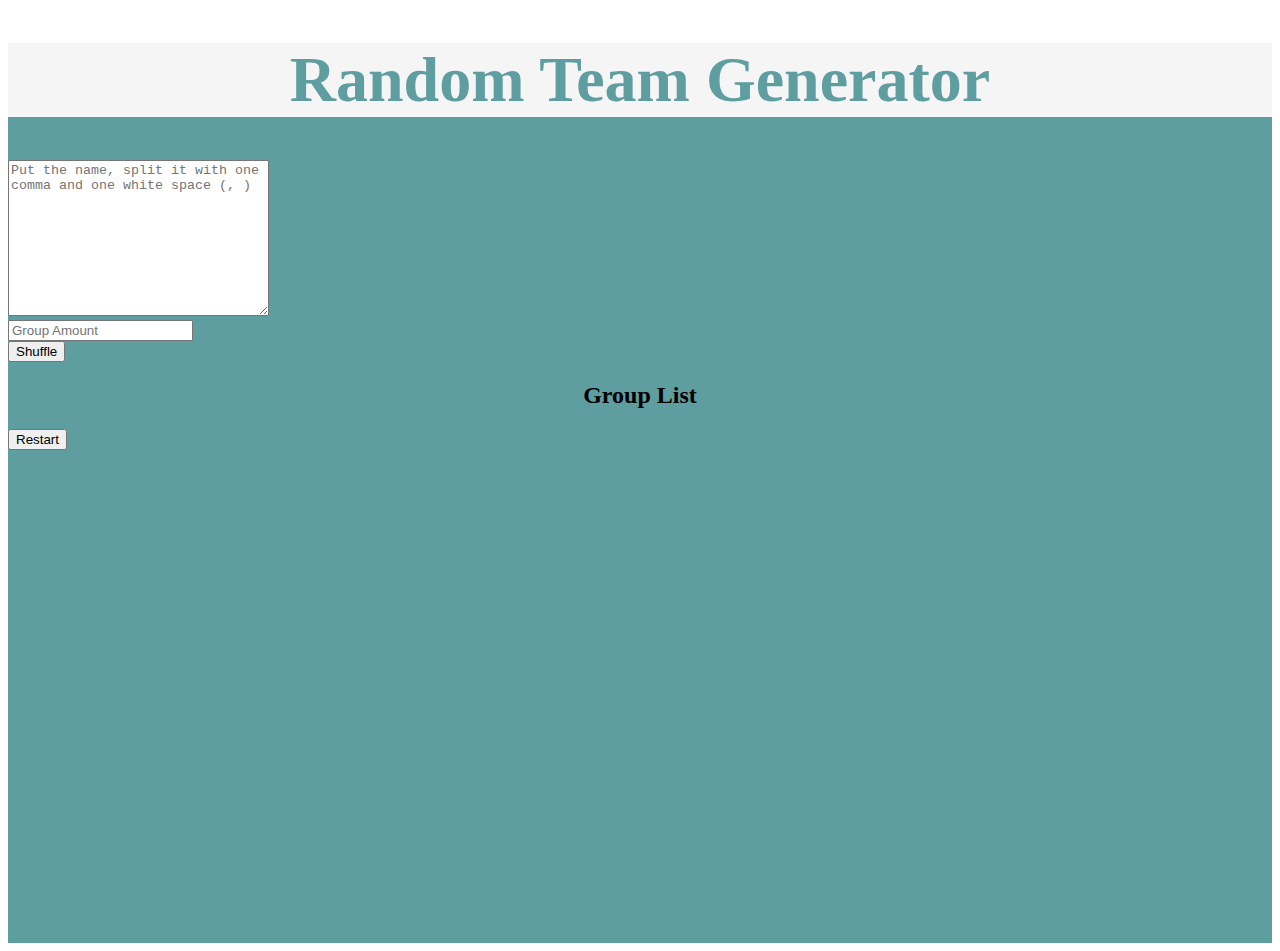
<file: M2-D4.html>
<!DOCTYPE html>
<html lang="en">
  <head>
    <meta charset="UTF-8" />

    <meta name="viewport" content="width=device-width, initial-scale=1, shrink-to-fit=no"/>

    <link rel="stylesheet" 
    href="https://cdn.jsdelivr.net/npm/bootstrap@4.6.0/dist/css/bootstrap.min.css" 
    integrity="sha384-B0vP5xmATw1+K9KRQjQERJvTumQW0nPEzvF6L/Z6nronJ3oUOFUFpCjEUQouq2+l" 
    crossorigin="anonymous"/>

    <title>Team Generator</title>

    <link rel="stylesheet" href="styles.css" />

  </head>
  <body>
    <div class="container-fluid">
      
      <h1 class="title py-4">Random Team Generator</h1>

      <div class="container py-5">

        

        <div class="row">

      <div class="col-12 col-sm-7">
        <div class="row">
          <div class="col-1 d-sm-none"></div>
        <textarea
          class="col-10 col-sm-12"
          id="myInput"
          cols="30"
          rows="10"
          placeholder="Put the name, split it with one comma and one white space (, )"
        ></textarea>
        <div class="col-1 d-sm-none"></div>
        <div class="col-1 d-sm-none"></div>
        <input 
        class="col-10 col-sm-12"
        type="number" 
        placeholder="Group Amount" 
        id="numberTeam" />
        <div class="col-1 d-sm-none"></div>
        <div class="col-1 d-sm-none"></div>
        <button
        class="col-10 col-sm-12"
          type="button"
          id="buttons"
          onclick="getInputValue()"
          value="Submit">
          Shuffle
        </button>
        <div class="col-1 d-sm-none"></div>
      </div>
      </div>
        
      
        <div class="teams col-12 col-sm-5 my-3 my-sm-0">
          <div class="row">
             <h2 class="col-12">Group List</h2>
             <div class="col-2"></div>
             <div class="output col-8 my-2"><div id="output" class="row"></div></div>
             <div class="col-2"></div>
             <div class="col-4"></div>
             <button id="reset" class="col-4 my-3">Restart</button>
             <div class="col-4"></div>
          </div>
        </div>

    </div>
    </div>
  </div>
      

    <script 
    src="https://code.jquery.com/jquery-3.5.1.slim.min.js" 
    integrity="sha384-DfXdz2htPH0lsSSs5nCTpuj/zy4C+OGpamoFVy38MVBnE+IbbVYUew+OrCXaRkfj" 
    crossorigin="anonymous"></script>
    <script src="https://cdn.jsdelivr.net/npm/bootstrap@4.6.0/dist/js/bootstrap.bundle.min.js" integrity="sha384-Piv4xVNRyMGpqkS2by6br4gNJ7DXjqk09RmUpJ8jgGtD7zP9yug3goQfGII0yAns" 
    crossorigin="anonymous"></script>

    <script src="index.js"></script>

  </body>
</html>
</file>
<file: styles.css>
div.container-fluid{
    height: 100vh;
    background-color: cadetblue;
    margin: 0;
    padding: 0;
}

h1{
    text-align: center;
    background-color: whitesmoke;
    color: cadetblue;
    font-family: 'Times New Roman', Times, serif;
    font-size: 4rem;
}

h2{
    text-align: center;
}

p{
    text-align: center;
}
</file>
